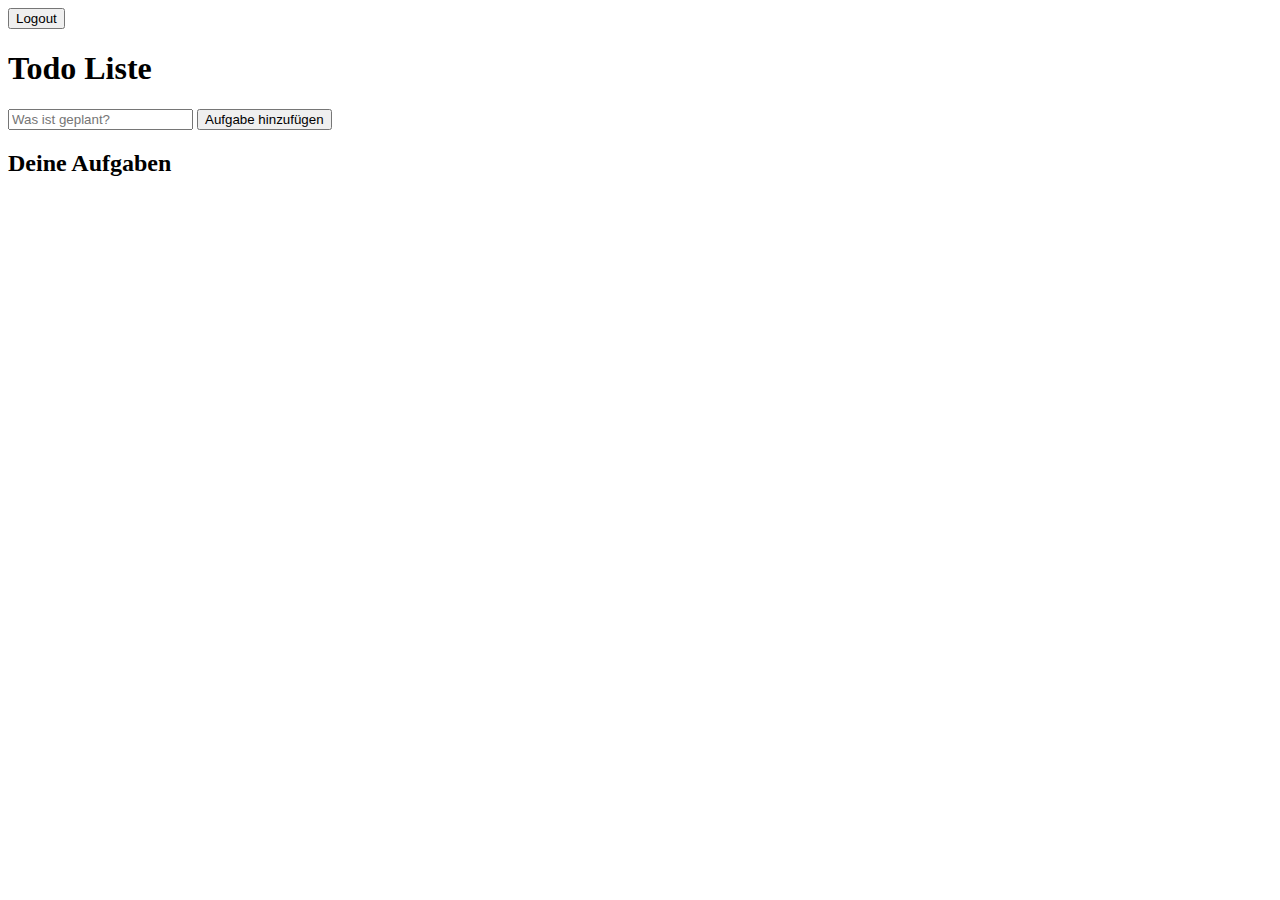
<file: frontend/index.html>
<!DOCTYPE html>
<html lang="en">
<head>
    <meta charset="UTF-8">
    <meta http-equiv="X-UA-Compatible" content="IE=edge">
    <meta name="viewport" content ="width=device-width, initial-scale=1.0">
    <title>TODO-Liste</title>

    <link rel="icon" type="image/png" href="http://localhost:8080/img/favicon.png">
    <link rel="stylesheet" href="https://unicons.iconscout.com/release/v4.0.0/css/thinline.css">
    <link rel="stylesheet" href="http://localhost:8080/static/main.css"/>
</head>
<body>

<header>
    <button id="logout" type="submit">Logout</button>
    <h1>Todo Liste</h1>
    <form id="new-task-form">
        <input type="text" id="new-task-input" placeholder="Was ist geplant?"\>
        <input type="submit" id="new-task-submit" value="Aufgabe hinzufügen"\>
    </form>
</header>

<main>
    <section class="task-list">
        <h2>Deine Aufgaben</h2>
        <div id="tasks">

        </div>
    </section>
</main>

<script src="http://localhost:8080/static/main.js" defer></script>

</body>
</html>
</file>
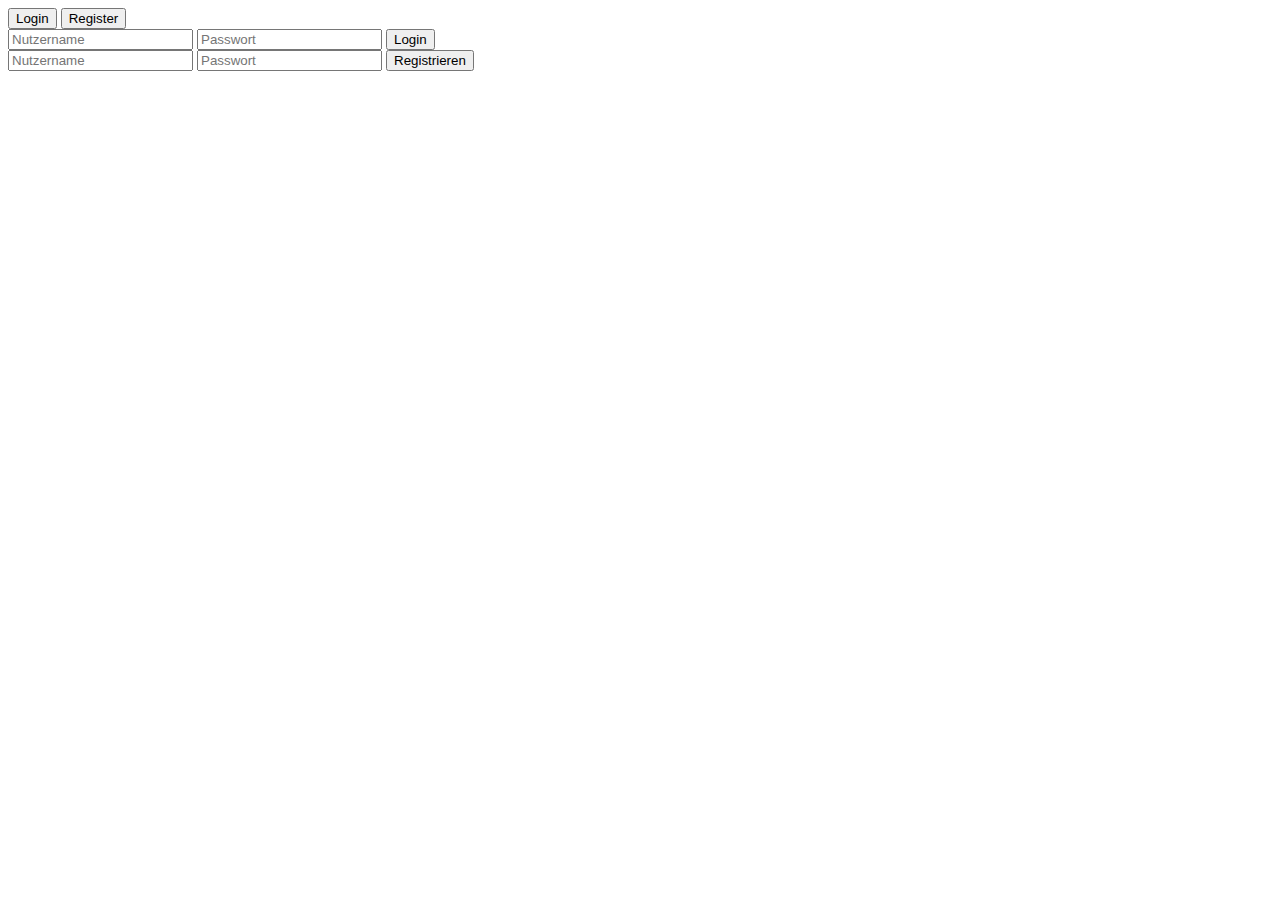
<file: frontend/login.html>
<!DOCTYPE html>
<html lang="en">
<head>
    <meta charset="UTF-8">
    <title>Login</title>

    <link rel="icon" type="image/png" href="http://localhost:8080/img/favicon.png">
    <link rel="stylesheet" href="http://localhost:8080/static/login.css">
</head>
<body>

    <div class = "hero">
        <div class = "form-box">
            <div class="button-box">
                <div id="btn"></div>
                <button type="button" class="toggle-btn" onclick="setLogin()">Login</button>
                <button type="button" class="toggle-btn" onclick="setRegister()">Register</button>
            </div>
            <form id="login" class="input-group">
                <input type="text" id="login-username" class="input-field" placeholder="Nutzername" required>
                <input type="password" id="login-password" class="input-field" placeholder="Passwort" required>
                <button type="submit" class="submit-btn">Login</button>
            </form>
            <form id="register" class="input-group">
                <input type="text" id="register-username" class="input-field" placeholder="Nutzername" required>
                <input type="password" id="register-password" class="input-field" placeholder="Passwort" required>
                <button type="submit" class="submit-btn">Registrieren</button>
            </form>
        </div>
    </div>

<script src="http://localhost:8080/static/login.js"></script>

</body>
</html>
</file>
